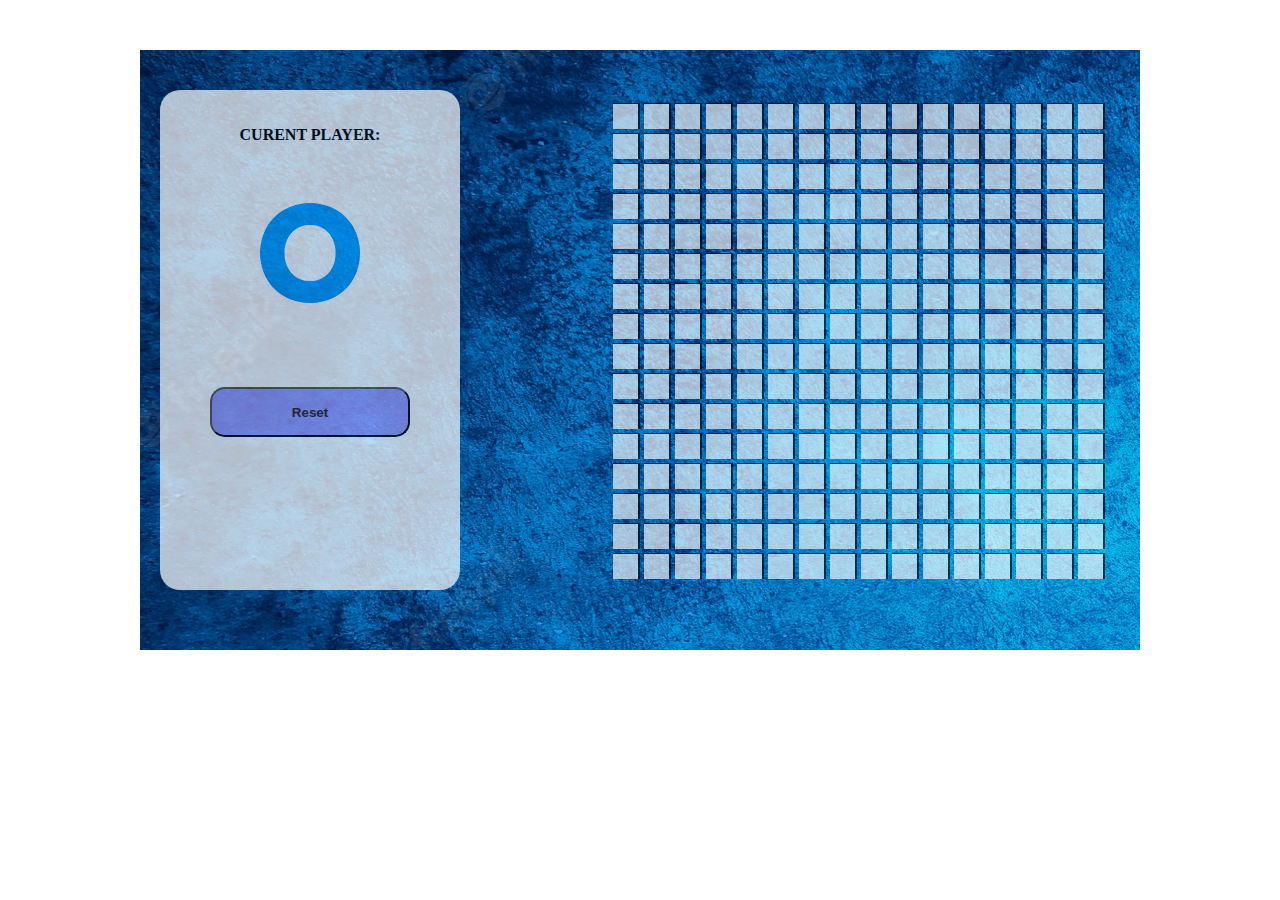
<file: html_js/game.html>
<!DOCTYPE html>

<html>

<head>
    <title>Game caro</title>
    <link rel="stylesheet" type="text/css" href="../css/CssFile.css" />
    <meta name="viewport" content="width= device-width,initial-scale=1" />
    <script type="text/javascript" src="EventFile.js"></script>
    <script type="text/javascript" src="AIFile.js"></script>
</head>

<body onLoad="Loaded()" id="bgr">
    <div class="wrap">
        <div id="divcontrol">
            <br><br>
            <div id="label1" style="text-align: center"><b>CURENT PLAYER:</b></div>
            <br><br><br>
            <div id="imgPlayer"></div>
            <br /><br><br>
            <input type="button" class="button" value="Reset" onClick="reset()" />
        </div>
        <div id="divmain">
            <table id="table">
            </table>
        </div>
    </div>
    </div>
</body>

</html>
</file>
<file: css/CssFile.css>
.wrap{
	width:1000px;
    height:600px;
    display: flex;
	margin-top: 50px;
	margin-left: auto;
	margin-right: auto;
	background: url(../Images/abstract-grunge-decorative-relief-navy-blue-stucco-wall-texture-wide-angle-rough-colored-background_1258-28311.jpg);
}
#divmain
{
	width:500px;
	height:500px;
	margin-left:150px;
	margin-top:50px;
	overflow:hidden;
}
#divcontrol
{
	width:300px;
	height:500px;
	background-color:#FFF;
	margin-left:20px;
	margin-top:40px;
	opacity:0.7;
	overflow:hidden;
	border-radius:20px;
}
#imgPlayer
{
	width:100px;
	height:100px;
	margin:auto;
	margin-top:5px;
	background-image:url('../Images/Opng.png');
	background-repeat:round;
	background-color:rgb(255, 255, 255);
}
.square
{
	width:25px;
	height:25px;
	font-size:9px;
	border-right:#000 2px solid;
	border-top:#000 1px solid;
	background-color:#FFF;
	background-repeat:round;
	overflow:hidden;
	opacity:0.65;
	cursor:pointer;
}
.button
{
	width:200px;
	height:50px;
	margin-left:50px;
	margin-top:30px;
	font-weight:700;
	font-family:"Arial Black", Gadget, sans-serif;
	background-color:#99F;
	cursor:pointer;
	border-radius:15px;
	color:rgb(48, 30, 30);
}
</file>
